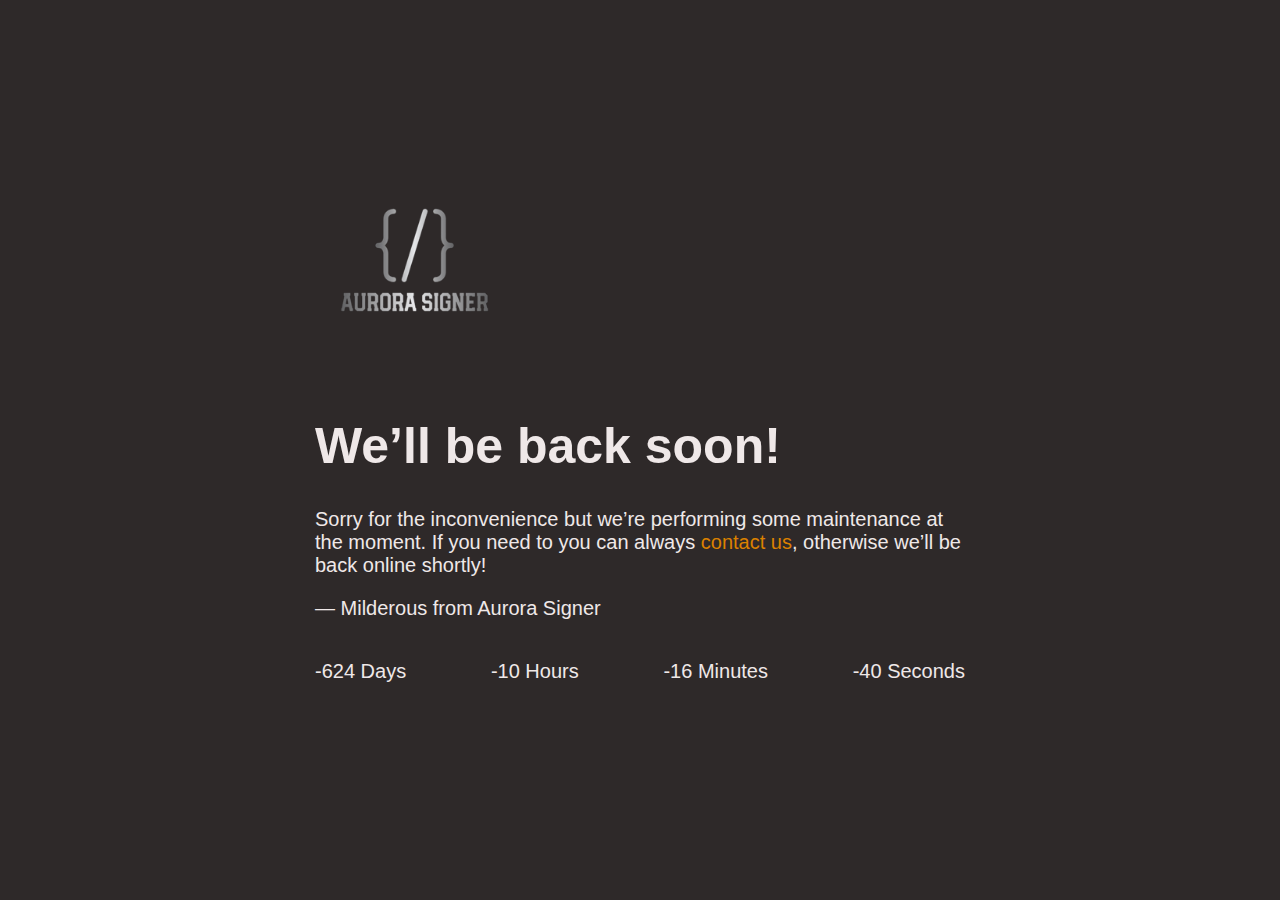
<file: countdown.html>
<!doctype html>
<html lang="en">
  <head>
    <title>Site Maintenance</title>
    <meta charset="utf-8">
    <meta name="robots" content="noindex">
    <meta name="viewport" content="width=device-width, initial-scale=1.0">
    <style>
      body { text-align: center; padding: 20px; font: 20px Helvetica, sans-serif; color: #efe8e8; background-color:#2e2929 }
      @media (min-width: 768px) {
        body { padding-top: 150px; }
      }
      h1 { font-size: 50px; }
      article { display: block; text-align: left; max-width: 650px; margin: 0 auto; }
      a { color: #dc8100; text-decoration: none; }
      a:hover { color: #efe8e8; text-decoration: none; }
      img { max-width: 200px; margin-bottom: 20px; }
    </style>
  </head>
  <body>
    <article>
        <!-- Logo image -->
        <img src="auroralogo.png" alt="Aurora Logo">
        
        <h1>We&rsquo;ll be back soon!</h1>
        <div>
            <p>Sorry for the inconvenience but we&rsquo;re performing some maintenance at the moment. If you need to you can always <a href="https://discord.gg/3F8zQCz6JE">contact us</a>, otherwise we&rsquo;ll be back online shortly!</p>
            <p>&mdash; Milderous from Aurora Signer</p>
        </div>
        <div style="display: flex; flex-direction: row; justify-content: space-between;">
            <p class="day"></p>
            <p class="hour"></p>
            <p class="minute"></p>
            <p class="second"></p>
        </div>
    </article>
    <script>
        const countDown = () => {
            const countDay = new Date('November 10, 2024 00:00:00');
            const now = new Date();
            const counter = countDay - now;
            const second = 1000;
            const minute = second * 60;
            const hour = minute * 60;
            const day = hour * 24;
            const textDay = Math.floor(counter / day);
            const textHour = Math.floor((counter % day) / hour);
            const textMinute = Math.floor((counter % hour) / minute);
            const textSecond = Math.floor((counter % minute) / second);
            document.querySelector(".day").innerText = textDay + ' Days';
            document.querySelector(".hour").innerText = textHour + ' Hours';
            document.querySelector(".minute").innerText = textMinute + ' Minutes';
            document.querySelector(".second").innerText = textSecond + ' Seconds';
        }
        countDown();
        setInterval(countDown, 1000);
    </script>
  </body>
</html>
</file>
